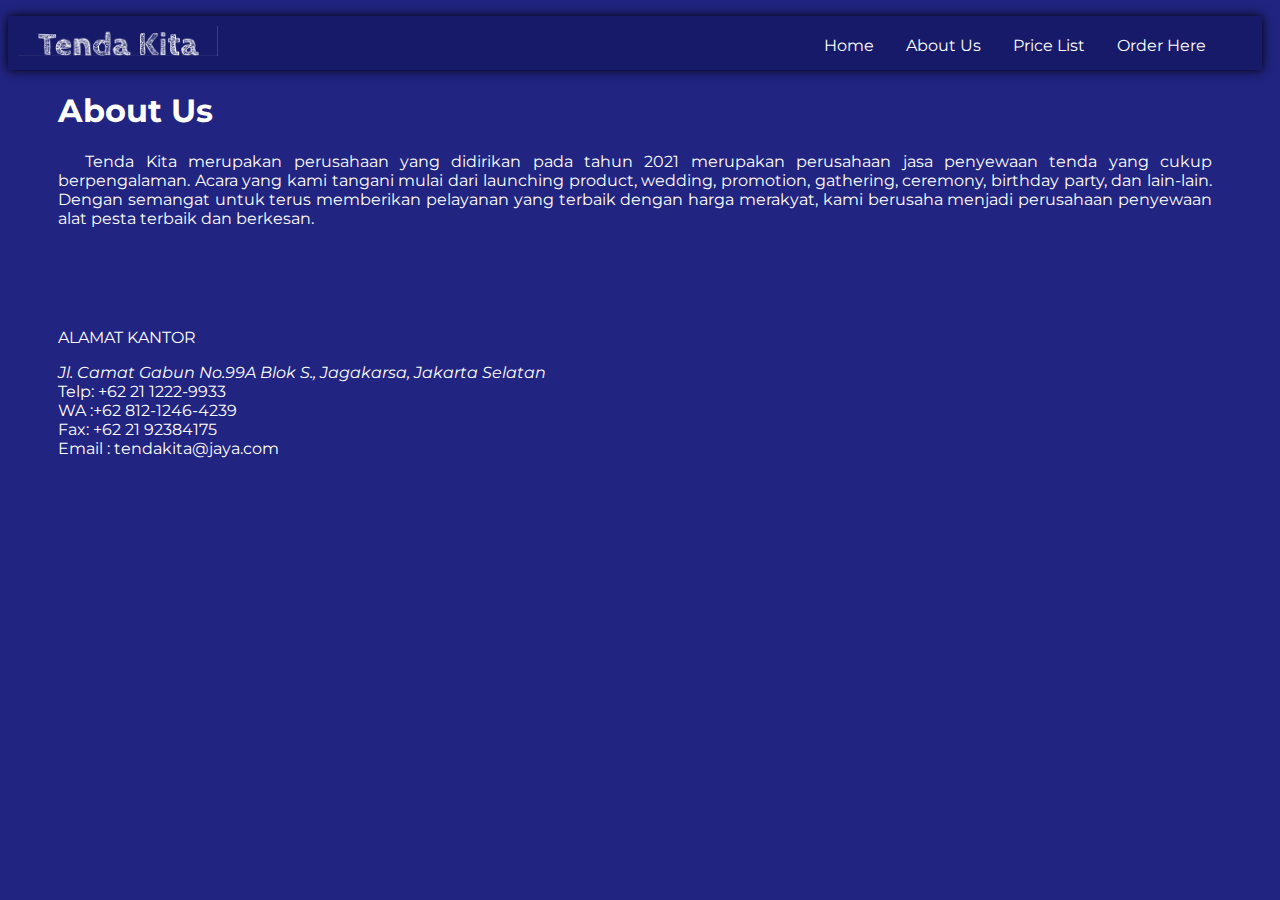
<file: AboutUs.html>
<!DOCTYPE html>
<html>
<head>
    <link href="https://fonts.googleapis.com/css2?family=Montserrat:ital,wght@0,400;0,500;1,300;1,400&display=swap" rel="stylesheet">
    <title>Document</title>
</head>
<body bgcolor="#212480 " style="font-family: 'Montserrat', sans-serif; ">
    
    <!-- Membuat Navigasi -->
    <ul style="list-style-type: none; margin-right: 10px; padding: 10px; overflow: hidden; position: sticky; top: 0;
    box-shadow: 0 0 10px black; background-color:#171A69">
       <li style="float: left; margin-top: auto; ">
           <img src="!logo.png" alt="Logo" style="width: 200px; height: 30px;">
       </li>
       <li style="float: right; margin-top: 10px; margin-right: 30px;">
           <a href="OrderHere.html" style=" padding: 14px 16px; text-decoration: none; ">
               <font color="white">Order Here</font>
           </a>
       </li>
       <li style="float: right;  margin-top: 10px;">
           <a href="PriceList.html"  style=" padding: 14px 16px; text-decoration: none; ">
               <font color="white">Price List</font>
           </a>
       </li>
       <li style="float: right; margin-top: 10px;">
           <a href="AboutUs.html" style=" padding: 14px 16px; text-decoration: none; ">
               <font color="white">About Us</font>
           </a>
       </li>
       <li style="float: right;  margin-top: 10px;">
           <a href="content.html"  style=" padding: 14px 16px; text-decoration: none; ">
               <font color="white">Home</font>
           </a>
       </li>
   </ul>

    <!-- Membuat tampilan About Us -->
    <div style="margin-left: 50px; margin-bottom: 200px;">
        <h1>
            <font color="white"> About Us</font>
        </h1>
        <p style="text-align: justify; margin-right: 60px;">
            <font color="white">&emsp; Tenda Kita merupakan perusahaan yang didirikan pada tahun 2021 merupakan perusahaan jasa penyewaan tenda yang cukup berpengalaman.
            Acara yang kami tangani mulai dari launching product, wedding, promotion, gathering, ceremony, birthday party, dan lain-lain.
            Dengan semangat untuk terus memberikan pelayanan yang terbaik dengan harga merakyat, kami berusaha menjadi perusahaan penyewaan alat pesta terbaik dan berkesan.
            
            
        </p>
        <p style="text-align: justify; margin-right: 60px; margin-top: 100px;">
            ALAMAT KANTOR
            <address> Jl. Camat Gabun No.99A Blok S., Jagakarsa, Jakarta Selatan</address>
            Telp: +62 21 1222-9933 <br>
            WA :+62 812-1246-4239 <br>
            Fax: +62 21 92384175 <br>
            Email : tendakita@jaya.com </font>
        </p>
    </div>
</body>
</html>
</file>
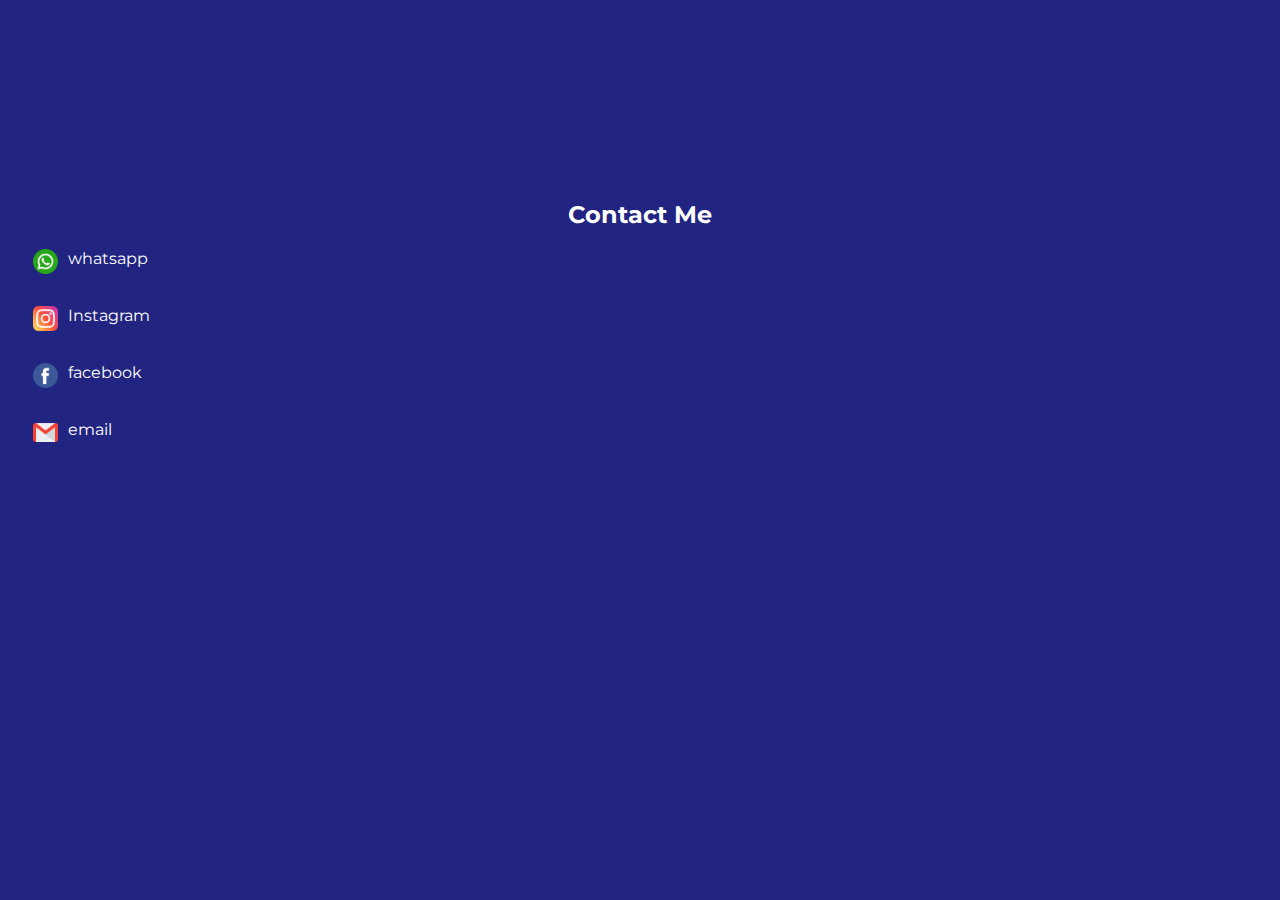
<file: contact.html>
<!DOCTYPE html>
<html>
<head>
    <link href="https://fonts.googleapis.com/css2?family=Montserrat:ital,wght@0,400;0,500;1,300;1,400&display=swap" rel="stylesheet">
    <title>Contact</title>
</head>
<body bgcolor="#212480 " style="margin-top: 200px; font-family: 'Montserrat', sans-serif;">
    <center>
        <h2>
           <font color="white"> Contact Me</font>
        </h2>
    </center>
        <ul style="list-style-type: none; margin-left: -15px;">
            <li>
                <a href="https://web.whatsapp.com/" target="blank" style="text-decoration: none;">
                    <img src="!whatsapp.png"  width="25px" height="25px" style="margin-bottom: 20px; margin-right: 10px; float: left;">
                    <font color="white"> whatsapp</font>
                </a>
            </li> <br> <br>
            <li>
            <a href="https://www.instagram.com/" target="blank" style="text-decoration: none;"> 
                <img src="!instagram.png" width="25px" height="25px" style=" margin-bottom: 15px; margin-right: 10px; float: left;">
                <font color="white"> Instagram</font>
                </a>
            </li> <br> <br>
            <li>
                <a href="https://www.facebook.com/" target="blank" style="text-decoration: none;">
                    <img src="!facebook.png" width="25px" height="25px" style=" margin-bottom: 15px; margin-right: 10px; float: left;">
                    <font color="white"> facebook</font>
                </a>
            </li> <br> <br> 
            <li>
            <a href="https://mail.google.com/" target="blank" style="text-decoration: none;">
                <img src="!gmail.png" width="25px" height="25px" style="margin-bottom: 15px; margin-right: 10px; float: left;" >
                <font color="white"> email</font>
                </a>
            </li>
        </ul>
</body>
</html>
</file>
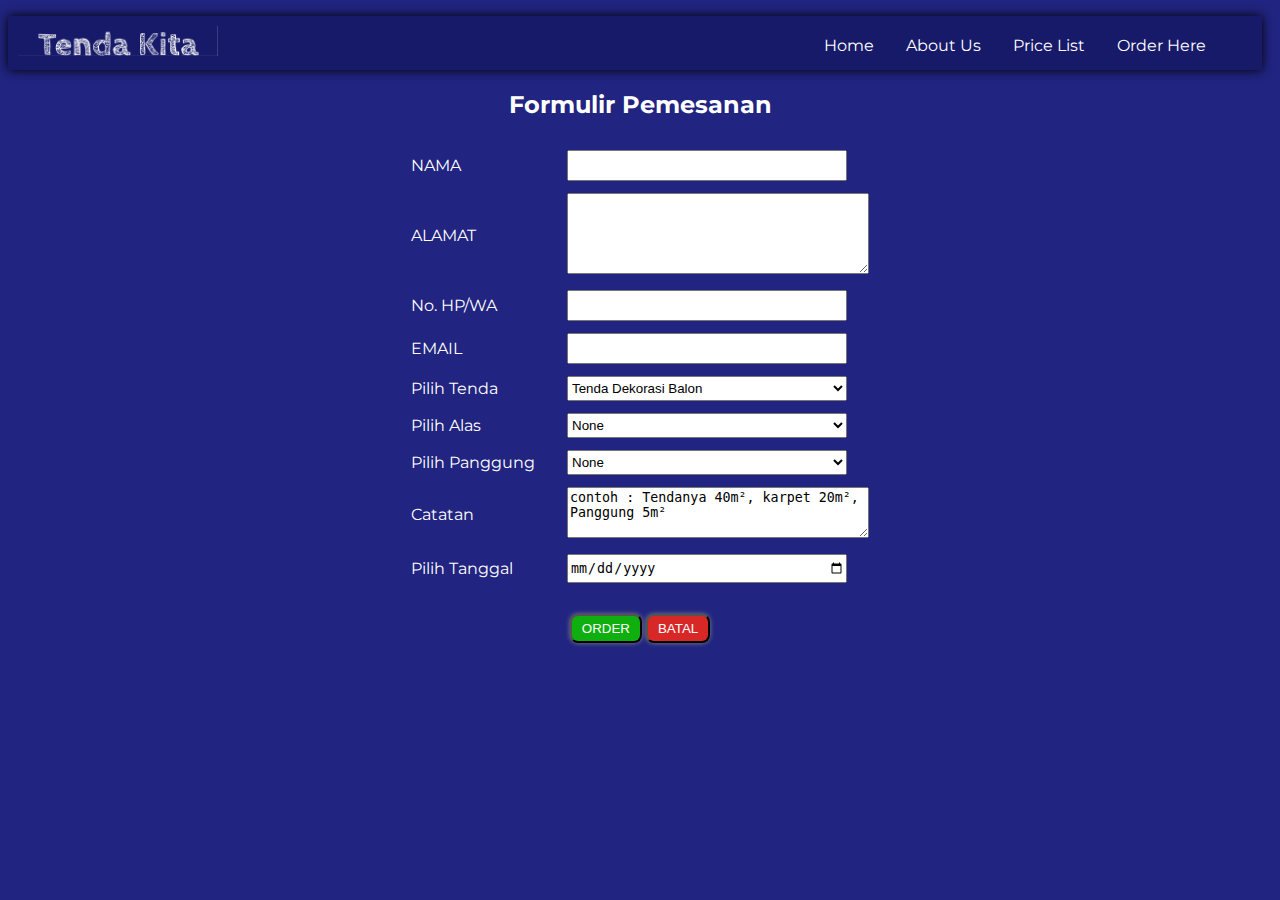
<file: OrderHere.html>
<!DOCTYPE html>
<html>
<head>
    <link href="https://fonts.googleapis.com/css2?family=Montserrat:ital,wght@0,400;0,500;1,300;1,400&display=swap" rel="stylesheet">
    <title>Order Form</title>
</head>
<body bgcolor="#212480 " style="font-family: 'Montserrat', sans-serif; ">

    <!-- Membuat Navigasi -->
    <ul style="list-style-type: none; margin-right: 10px; padding: 10px; overflow: hidden; position: sticky; top: 0;
    box-shadow: 0 0 10px black; background-color:#171A69">
       <li style="float: left; margin-top: auto; ">
           <img src="!logo.png" alt="Logo" style="width: 200px; height: 30px;">
       </li>
       <li style="float: right; margin-top: 10px; margin-right: 30px;">
           <a href="OrderHere.html" style=" padding: 14px 16px; text-decoration: none; ">
               <font color="white">Order Here</font>
           </a>
       </li>
       <li style="float: right;  margin-top: 10px;">
           <a href="PriceList.html"  style=" padding: 14px 16px; text-decoration: none; ">
               <font color="white">Price List</font>
           </a>
       </li>
       <li style="float: right; margin-top: 10px;">
           <a href="AboutUs.html" style=" padding: 14px 16px; text-decoration: none; ">
               <font color="white">About Us</font>
           </a>
       </li>
       <li style="float: right;  margin-top: 10px;">
           <a href="content.html"  style=" padding: 14px 16px; text-decoration: none; ">
               <font color="white">Home</font>
           </a>
       </li>
   </ul>
   

   <!-- Membuat Formulir Order -->
   <div>
    <h2 style="text-align: center; margin-top: 20px;">
        <font color="white">Formulir Pemesanan</font>
    </h2>

    <form >
        <table align="center" cellspacing="10">
            
            <tr>
                <td>
                    <label for="name">
                        <font color="white">NAMA</font>
                    </label> 
                </td>
                <td>
                    <input type="text" id="name" name="name" style="width: 272px; height: 25px;" ><br>
                </td>
            </tr>
            <tr>
                <td>
                    <label for="alamat">
                        <font color="white">ALAMAT</font>
                    </label>
                     
                </td>
                <td>
                    <textarea name="alamat"cols="35" rows="5"></textarea> <br>
                </td>
            </tr>
            <tr>
                <td>
                    <label for="phone">
                        <font color="white">No. HP/WA</font>
                    </label>
                </td>
                <td>
                    <input type="tel" id="phone" name="phone" style="width: 272px; height: 25px;"> <br>
                </td>
            </tr>
            <tr>
                <td>
                    <label for="email">
                        <font color="white"> EMAIL</font>
                    </label>
                </td>
                <td>
                    <input type="email" id="email" name="email" style="width: 272px; height: 25px;"><br>
                </td>
            </tr>
            <tr>
                <td>
                    <label for="Tenda">
                        <font color="white">Pilih Tenda</font> <br>
                    </label> 
                </td>
                <td>
                    <select id="Tenda" name="Tenda" style="width: 280px; height: 25px;" >
                        <option value="Balon">Tenda Dekorasi Balon</option>
                        <option value="SerutDatar">Tenda Dekorasi Serut Datar</option>
                        <option value="Standart">Tenda Plafon Standart</option>
                    </select> <br>
                </td>
            </tr>
            <tr>
                <td>
                    <label for="Alas">
                        <font color="white">Pilih Alas</font> <br>
                    </label> 
                </td>
                <td>
                    <select id="Alas" name="Alas" style="width: 280px; height: 25px;" >
                        <option value="None">None</option>
                        <option value="PapanKarpet">Alas Papan + Karpet</option>
                        <option value="Karpet">Karpet</option>
                    </select> <br>
                </td>
            </tr>
            <tr>
                <td>
                    <label for="Panggung">
                        <font color="white">Pilih Panggung  &emsp;</font> <br>
                    </label> 
                </td>
                <td>
                    <select id="Panggung" name="Panggung" style="width: 280px; height: 25px;" >
                        <option value="None">None</option>
                        <option value="50cm">Tinggi : 50 cm</option>
                        <option value="1mkuadrat">Tinggi : 1 m<sup>2</sup></option>
                    </select> <br>
                </td>
            </tr>
            <tr>
                <td>
                    <label for="catatan">
                        <font color="white">Catatan</font>
                    </label>
                     
                </td>
                <td>
                    <textarea name="catatan"cols="35" rows="3">contoh : Tendanya 40m², karpet 20m², Panggung 5m² </textarea> <br>
                </td>
            </tr>
            <tr>
                <td>
                    <label for="tanggalPasang">
                        <font color="white">Pilih Tanggal</font>
                    </label>
                </td>
                <td>
                    <input type="date" id="tanggalPasang" name="tanggalPasang" style="width: 275px; height: 25px;" >
                </td>
            </tr>
        </table>

        <!-- Membuat Button -->
        <div style="text-align: center; margin-top: 20px;">
            <input  type="submit" onclick="alert('Order diterima, pesanan anda akan kami proses kurang dari 1x24 jam')" 
            value="ORDER" style="padding:5px 10px; border-radius: 8px; color: white; cursor: pointer; 
            background-color: rgb(14, 175, 14); box-shadow: 0 0 5px grey;" >
            <input  type="reset" value="BATAL" style="padding:5px 10px; border-radius: 8px; color: white; 
            cursor: pointer; background-color: rgb(216, 39, 39); box-shadow: 0 0 5px grey;" >
        </div>
    </form>
</div>



</body>
</html>
</file>
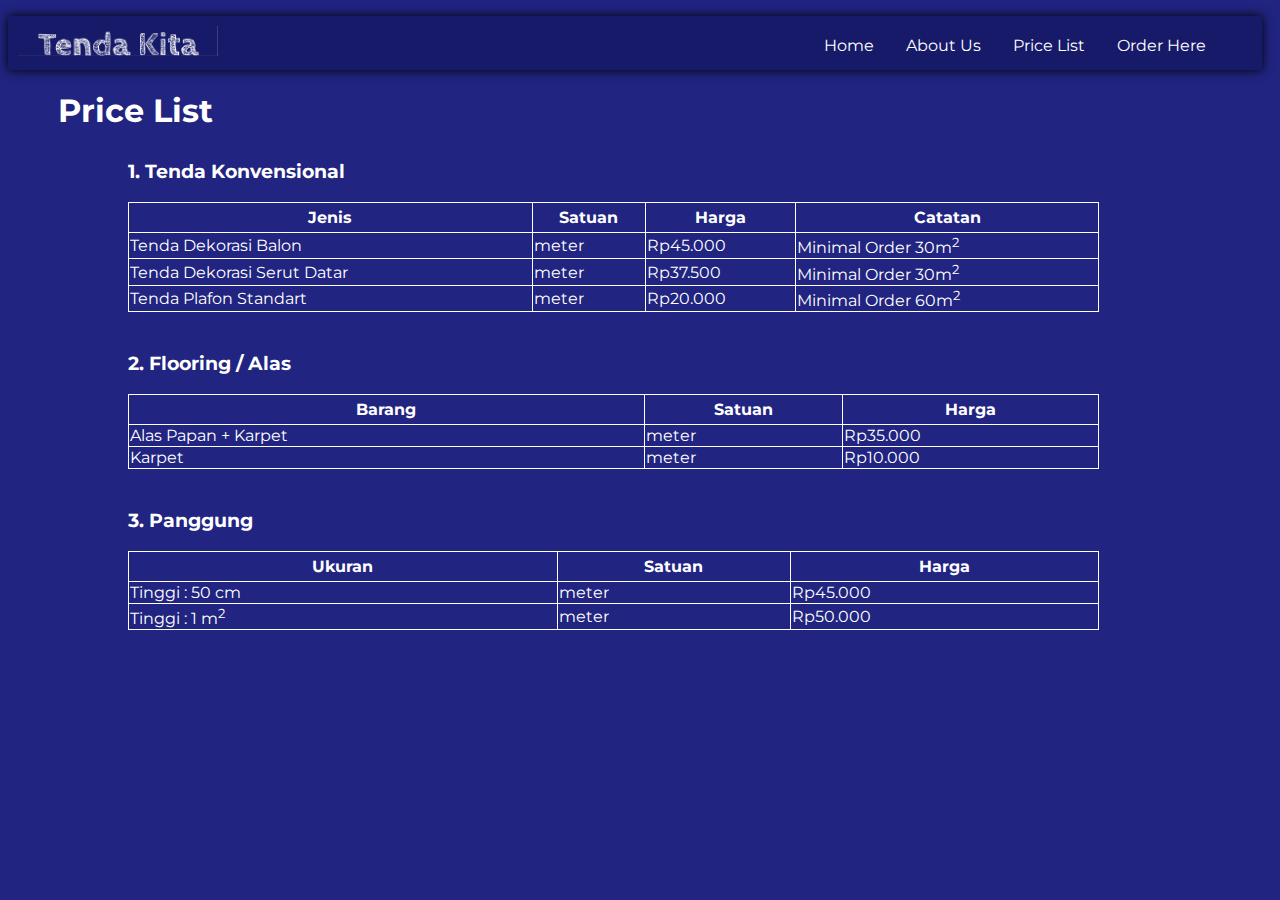
<file: PriceList.html>
<!DOCTYPE html>
<html>
<head>
    <link href="https://fonts.googleapis.com/css2?family=Montserrat:ital,wght@0,400;0,500;1,300;1,400&display=swap" rel="stylesheet">
    <title>Price List</title>
</head>
<body bgcolor="#212480 " style="font-family: 'Montserrat', sans-serif; ">

    <!-- Membuat Navigasi -->
    <ul style="list-style-type: none; margin-right: 10px; padding: 10px; overflow: hidden; position: sticky; top: 0;
    box-shadow: 0 0 10px black; background-color:#171A69">
       <li style="float: left; margin-top: auto; ">
           <img src="!logo.png" alt="Logo" style="width: 200px; height: 30px;">
       </li>
       <li style="float: right; margin-top: 10px; margin-right: 30px;">
           <a href="OrderHere.html" style=" padding: 14px 16px; text-decoration: none; ">
               <font color="white">Order Here</font>
           </a>
       </li>
       <li style="float: right;  margin-top: 10px;">
           <a href="PriceList.html"  style=" padding: 14px 16px; text-decoration: none; ">
               <font color="white">Price List</font>
           </a>
       </li>
       <li style="float: right; margin-top: 10px;">
           <a href="AboutUs.html" style=" padding: 14px 16px; text-decoration: none; ">
               <font color="white">About Us</font>
           </a>
       </li>
       <li style="float: right;  margin-top: 10px;">
           <a href="content.html"  style=" padding: 14px 16px; text-decoration: none; ">
               <font color="white">Home</font>
           </a>
       </li>
    </ul>

    <!-- Membuat tampilan Price List -->
    <div style="margin-left: 50px;">
        <h1 style="margin-bottom: 30px;">
            <font color="white"> Price List</font>
            <br>
        </h1>

        <h3><font color="white" style="margin-left: 70px;">1. Tenda Konvensional</font></h3>
        <table align="center" cellspacing="10" style ="border: 1px solid white; width:80%; 
        border-collapse : collapse; margin-left: 70px;  margin-bottom: 40px;">
            <tr style ="height: 30px; border: 1px solid white;">
                <th style =" border: 1px solid white;">
                    <font color="white">Jenis</font>
                </th>
                <th  style =" border: 1px solid white;">
                    <font color="white">Satuan</font>
                </th>
                <th style =" border: 1px solid white;">
                    <font color="white">Harga</font>
                </th>
                <th>
                    <font color="white">Catatan</font>
                </th>
            </tr>
            <tr style =" border: 1px solid white;">
                <td style =" border: 1px solid white;">
                    <font color="white">Tenda Dekorasi Balon</font>
                </td>
                <td  style =" border: 1px solid white;">
                    <font color="white">meter</font>
                </td>
                <td  style =" border: 1px solid white;">
                    <font color="white">Rp45.000</font>
                </td>
                <td>
                    <font color="white">Minimal Order 30m<sup>2</sup></font>
                </td>
            </tr>
            <tr style =" border: 1px solid white;">
                <td style =" border: 1px solid white;">
                    <font color="white">Tenda Dekorasi Serut Datar</font>
                </td>
                <td  style =" border: 1px solid white;">
                    <font color="white">meter</font>
                </td>
                <td  style =" border: 1px solid white;">
                    <font color="white">Rp37.500</font>
                </td>
                <td>
                    <font color="white">Minimal Order 30m<sup>2</sup></font>
                </td>
            </tr>
            <tr style =" border: 1px solid white;">
                <td style =" border: 1px solid white;">
                    <font color="white">Tenda Plafon Standart</font>
                </td>
                <td  style =" border: 1px solid white;">
                    <font color="white">meter</font>
                </td>
                <td  style =" border: 1px solid white;">
                    <font color="white">Rp20.000</font>
                </td>
                <td>
                    <font color="white">Minimal Order 60m<sup>2</sup></font>
                </td>
            </tr> 
        </table>

        <h3><font color="white" style="margin-left: 70px;">2. Flooring / Alas</font></h3>
        <table align="center" cellspacing="10" style ="border: 1px solid white; width:80%; 
        border-collapse : collapse; margin-left: 70px; margin-bottom: 40px;">
            <tr style ="height: 30px; border: 1px solid white;">
                <th style =" border: 1px solid white;">
                    <font color="white">Barang</font>
                </th>
                <th  style =" border: 1px solid white;">
                    <font color="white">Satuan</font>
                </th>
                <th style =" border: 1px solid white;">
                    <font color="white">Harga</font>
                </th>
            </tr>
            <tr style =" border: 1px solid white;">
                <td style =" border: 1px solid white;">
                    <font color="white">Alas Papan + Karpet</font>
                </td>
                <td  style =" border: 1px solid white;">
                    <font color="white">meter</font>
                </td>
                <td  style =" border: 1px solid white;">
                    <font color="white">Rp35.000</font>
                </td>
            </tr>
            <tr style =" border: 1px solid white;">
                <td style =" border: 1px solid white;">
                    <font color="white">Karpet</font>
                </td>
                <td  style =" border: 1px solid white;">
                    <font color="white">meter</font>
                </td>
                <td  style =" border: 1px solid white;">
                    <font color="white">Rp10.000</font>
                </td>
            </tr>
            
        </table>

        <h3><font color="white" style="margin-left: 70px;">3. Panggung</font></h3>
        <table align="center" cellspacing="10" style ="border: 1px solid white; width:80%; 
        border-collapse : collapse; margin-left: 70px;">
            <tr style ="height: 30px; border: 1px solid white;">
                <th style =" border: 1px solid white;">
                    <font color="white">Ukuran</font>
                </th>
                <th  style =" border: 1px solid white;">
                    <font color="white">Satuan</font>
                </th>
                <th style =" border: 1px solid white;">
                    <font color="white">Harga</font>
                </th>
            </tr>
            <tr style =" border: 1px solid white;">
                <td style =" border: 1px solid white;">
                    <font color="white">Tinggi : 50 cm</font>
                </td>
                <td  style =" border: 1px solid white;">
                    <font color="white">meter</font>
                </td>
                <td  style =" border: 1px solid white;">
                    <font color="white">Rp45.000</font>
                </td>
            </tr>
            <tr style =" border: 1px solid white;">
                <td style =" border: 1px solid white;">
                    <font color="white">Tinggi : 1 m<sup>2</font>
                </td>
                <td  style =" border: 1px solid white;">
                    <font color="white">meter</font>
                </td>
                <td  style =" border: 1px solid white;">
                    <font color="white">Rp50.000</font>
                </td>
            </tr>
        </table>
    </div>
</body>
</html>
</file>
